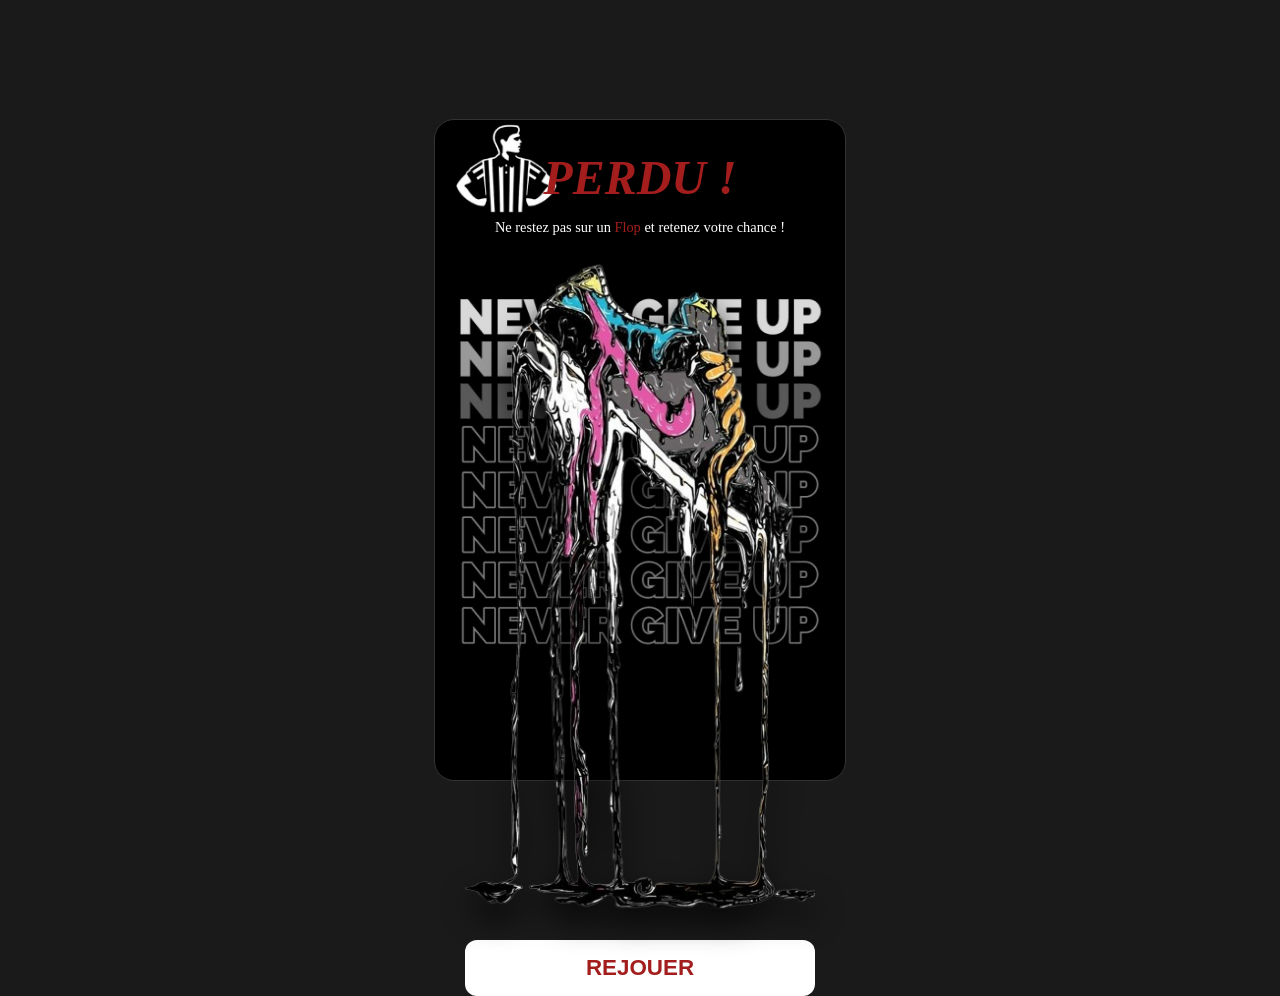
<file: mon_projet_figma/page2.html>
<!DOCTYPE html>
<html lang="fr">
<head>
    <meta charset="UTF-8">
   <link rel="stylesheet" href="css/style1.css">
</head>
<body>
    <div class="card">
        <div class="content-top">
            <h1 class="title">PERDU !</h1>
            <p class="subtitle">Ne restez pas sur un <span>Flop</span> et retenez votre chance !</p>
        </div>

        <div class="sneaker-container">
            <img src="images/chaussure .png.png" alt="Sneaker" class="sneaker-img">
        </div>

        <button class="btn-rejouer">REJOUER</button>
    </div>
</body>
</html>
</file>
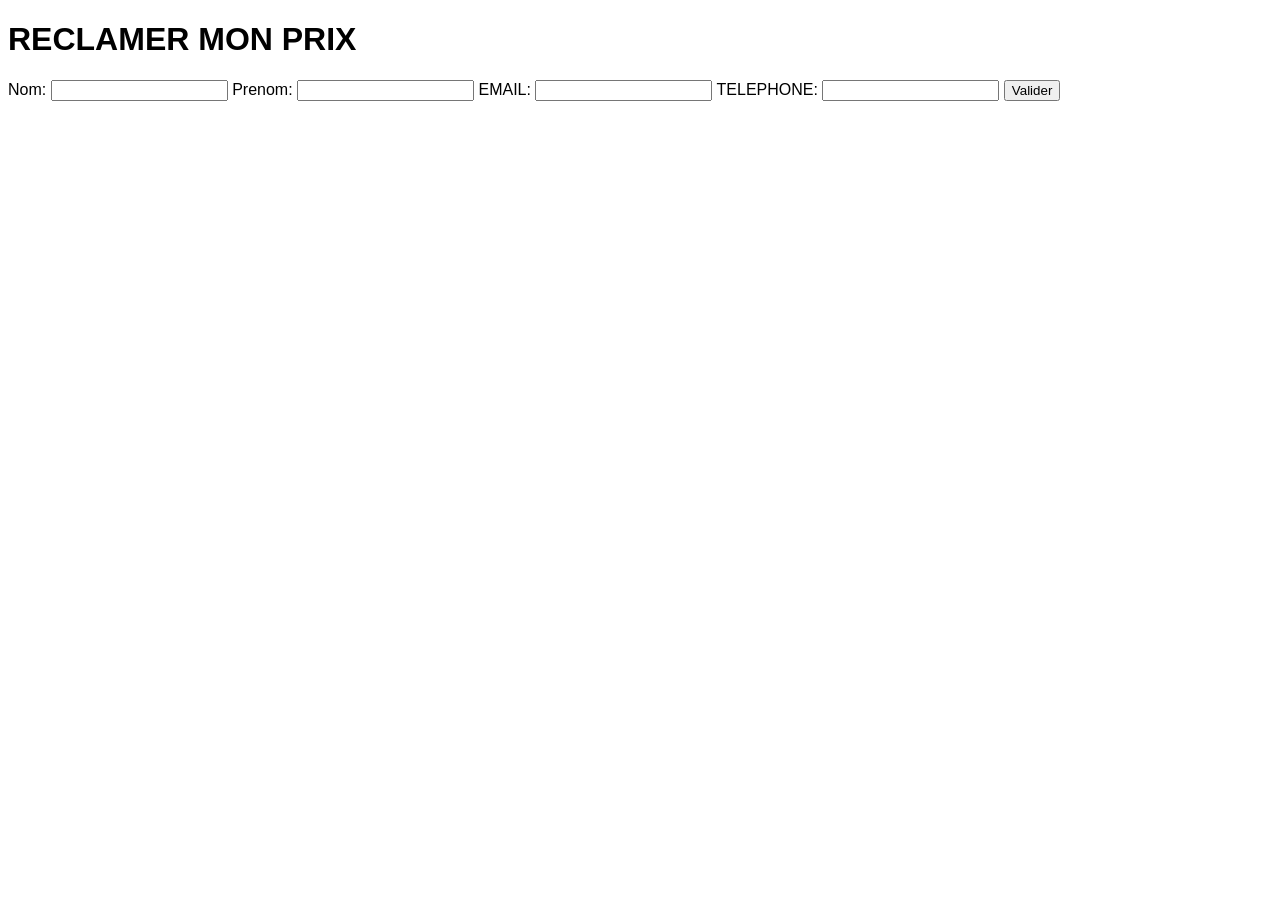
<file: mon_projet_figma/page3.html>
<!DOCTYPE html>
<html lang="fr">
<head>
    <meta charset="UTF-8">
    <meta name="viewport" content="width=device-width, initial-scale=1.0">
    <link rel="stylesheet" href="/mon_projet_figma/css/style.css">
    <title>Formulaire</title>
</head>
<body>
    <h1>RECLAMER MON PRIX</h1>
    <form action="">
        <label for="name">Nom: </label>
        <input type="text" id="name" name="name" required>

         <label for="prénom">Prenom: </label>
        <input type="text" id="prénom" name="prénom" required>

        <label for="email">EMAIL: </label>
        <input type="email" id="email" name="email" required>

        <label for="téléphone">TELEPHONE: </label>
        <input type="téléphone" id="téléphone" name="téléphone" required>

        <button type="valider">Valider</button>
</body>
</html>
</file>
<file: mon_projet_figma/css/style1.css>
body {
    background-color: #1a1a1a;
    display: flex;
    justify-content: center;
    align-items: center;
    height: 100vh;
    margin: 0;
}

.card {
    width: 350px;
    height: 600px;
    background-color: black;
    /* On utilise ton image WhatsApp comme arrière-plan */
    background-image: url('../images/fond.jpg.jpeg');
    background-size: cover;
    background-position: center;
    border-radius: 20px;
    display: flex;
    flex-direction: column;
    justify-content: space-between;
    padding: 30px;
    position: relative;
    border: 1px solid #333;
}

.title {
    color: #a31d1d;
    font-size: 3rem;
    margin: 0;
    font-style: italic;
    text-align: center;
}

.subtitle {
    color: white;
    text-align: center;
    font-size: 0.9rem;
}

.subtitle span { color: #a31d1d; }

.sneaker-container {
    display: flex;
    justify-content: center;
    align-items: center;
}

.sneaker-img {
    width: 100%;
    z-index: 2;
    /* Effet d'ombre pour détacher la chaussure du fond */
    filter: drop-shadow(0 15px 15px rgba(0,0,0,0.9));
}

.btn-rejouer {
    background-color: white;
    color: #a31d1d;
    border: none;
    padding: 15px;
    border-radius: 12px;
    font-weight: bold;
    font-size: 1.4rem;
    cursor: pointer;
}
</file>
<file: mon_projet_figma/css/style.css>
/* initialisation du CSS
/* importation de la police de caractère depuis les téléchargements*/
body {
    font-family: 'MADE Soulmaze PERSONAL USE', sans-serif;
}
.btn-valider:active {
    transform: translate(4px, 4px); /* S'enfonce quand on clique */
    box-shadow: 2px 2px 0px black;
}
.sneaker-img {
     width: 70px;
     height: auto;
     
}
</file>
